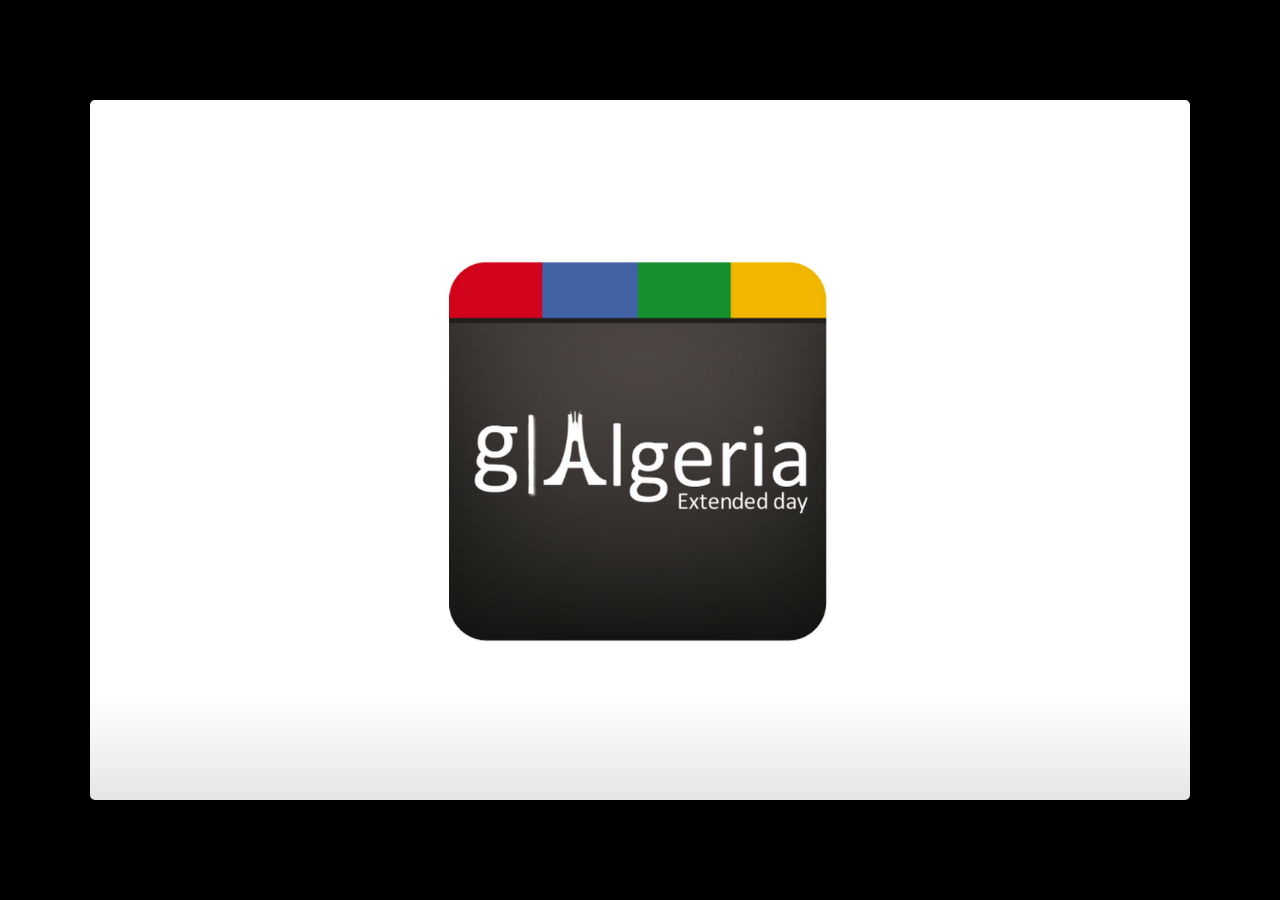
<file: index.html>
<!DOCTYPE html>
<html>
<head>
  <title>Google  Algeria Extended day</title>
  <meta charset="utf-8">
  <meta http-equiv="X-UA-Compatible" content="chrome=1">
  <!--<meta name="viewport" content="width=device-width, initial-scale=1.0, minimum-scale=1.0">-->
  <!--<meta name="viewport" content="width=device-width, initial-scale=1.0">-->
  <!--This one seems to work all the time, but really small on ipad-->
  <!--<meta name="viewport" content="initial-scale=0.4">-->
  <meta name="apple-mobile-web-app-capable" content="yes">
  <link rel="stylesheet" media="all" href="theme/css/default.css">
  <link rel="stylesheet" media="only screen and (max-device-width: 480px)" href="theme/css/phone.css">
  <base target="_blank"> <!-- This amazingness opens all links in a new tab. -->
  <script data-main="js/slides" src="js/require-1.0.8.min.js"></script>
</head>
<body style="opacity: 0">

<slides class="layout-widescreen">

  <slide class="logoslide nobackground">
    <article class="flexbox vcenter">
      <span><img src="images/google_algeria_extended_day.png"></span>
    </article>
  </slide>

  <slide class="title-slide segue nobackground">
    <aside class="gdbar"><img src="images/esi.png"></aside>
    <!-- The content of this hgroup is replaced programmatically through the slide_config.json. -->
    <hgroup class="auto-fadein">
      <h1 data-config-title><!-- populated from slide_config.json --></h1>
      <h2 data-config-subtitle><!-- populated from slide_config.json --></h2>
      <p data-config-presenter><!-- populated from slide_config.json --></p>
    </hgroup>
  </slide>

  <slide>
    <hgroup>
      <h2>Sommaire</h2>
    </hgroup>
    <article>
      <ul>
        <li>Le Cloud computing</li>
        </br>
        <li>Google cloud platform
          <ul>
            <li>Google Computing Engine</li>
            <li>Google App Engine</li>
          </ul>
        </li>
      </ul>
    </article>
  </slide>
    
	<slide>
	  <hgroup>
	    <h2>Le Cloud computing</h2>
      <h3>Définition</h3>
	  </hgroup>
    <article>
      <center>
        <img style="height: 300px;" src="images/what_is_cloud.png"/>
      </center>
	    <p style="font-size: 24px;">Définition retenue par le <a href="http://www.nist.gov/public_affairs/nandyou.cfm">NIST</a></p>
			<p style="font-size: 22px;">"Le Cloud Computing est un modèle informatique qui permet un accès facile et à la demande par le internet à un ensemble partagé de ressources informatiques configurables (serveurs, stockage, applications et services) qui peuvent être rapidement provisionnées et libérées par un minimum d'efforts de gestion ou d'interaction avec le fournisseur du service"</p>
    </article>
	</slide>

  <slide>
    <hgroup>
      <h2>Le Cloud computing</h2>
      <h3>Les cinq caractéristiques essentielles du Cloud Computing</h3>
    </hgroup>
    <article>
      <ul>
        <li>Accès aux services à la demande par l'utilisateur</li>
        <li>Accès via Internet</li>
        <li>Réservoir de ressources (non localisées)</li>
        <li>Redimensionnement rapide (élasticité)</li>
        <li>Facturation à l'usage</li>
      </ul>
      <ul class="build">
        <li style="color: red;">A ne pas confondre avec l'Outsourcing!</li>
      </ul>
    </article>
  </slide>

  <slide>
    <hgroup>
      <h2>Le Cloud computing</h2>
      <h3>Les 3 plus gros avantages du Cloud Computing</h3>
    </hgroup>
    <article>
      <table style="width: auto; border-spacing: 0px; border-bottom: 0px;">
        <tr style="background-color: transparent;">
          <td><img src="images/succeed.png" alt="Scale" title="Scale"/></td>
          <td style="font-size: 26px;"><span style="font-weight: bold;" class="gray4">Succès</span><br/>Concentrez vous sur votre coeur de métier</td>
        </tr>
        <tr style="background-color: transparent;">
          <td><img src="images/scale.png" alt="Scale" title="Scale"/></td>
          <td style="font-size: 26px;"><span style="font-weight: bold;" class="gray4">Scalabilité</span><br/>Utiliser une puissance de calcul scalable</td>
        </tr>
        <tr style="background-color: transparent;">
          <td><img src="images/save_money.png" alt="Scale" title="Scale"/></td>
          <td style="font-size: 26px;"><span style="font-weight: bold;" class="gray4">Economis</span><br/>Economiser de l'argent sur les coûts opérationnels</td>
        </tr>
      </table>
    </article>
  </slide>

  <slide>
    <hgroup>
      <h2>Le Cloud computing</h2>
      <h3>Les différentes couches du Cloud computing</h3>
    </hgroup>
    <article>
      <ul>
      <center>
        <img src="images/schema_carac_cloud.jpg" alt="Modèles de service (couches)" title="Modèles de service (couches)">
      </center>
      </ul>
      </br>
    </article>
  </slide>

  <slide>
    <hgroup>
      <h2>Le Cloud computing</h2>
      <h3>Les acteurs majeurs du Cloud Computing</h3>
    </hgroup>
    <article style="margin-top: 0px;">
      <img style="height: 500px;" src="images/cloud_examples.png"/>
    </article>
    </center>
  </slide>
  
  <slide>
    <hgroup>
      <h2>Google Cloud Platform</h2>
    </hgroup>
    <article style="margin-top: 0px;">
      <table style="width: auto; border-spacing: 0px; border-bottom: 0px;">
        <tr style="background-color: transparent;">
          <td><img style="height: 130px;" src="images/app_engine_logo.jpeg" alt="App Engine" title="App Engine"/></td>
          <td style="font-size: 26px;"><span style="font-weight: bold;" class="gray4">Google App Engine</span><br/>Créer des applications sur la plateforme Google et bénéficier de l'infrastructure eprouvée de Google.</td>
        </tr>
        <tr style="background-color: transparent;">
          <td><img style="height: 100px;" src="images/compute_engine_logo.png" alt="Scale" title="Scale"/></td>
          <td style="font-size: 26px;"><span style="font-weight: bold;" class="gray4">Google Compute Engine</span><br/>Exécuter vos gros calculs informatique sur des serveurs virtuels Linux hébergés sur l'infrastructure Google.</td>
        </tr>
        <tr style="background-color: transparent;">
          <td><img style="height: 90px;" src="images/cloud_storage_logo.png" alt="Scale" title="Scale"/></td>
          <td style="font-size: 26px;"><span style="font-weight: bold;" class="gray4">Google Cloud Storage</span><br/>Stocker, accéder et manager vos fichiers sur l'infrastructure de stockage de Google.</td>
        </tr>
        <tr style="background-color: transparent;">
          <td><img style="height: 90px;" src="images/bigquery_logo.png" alt="Scale" title="Scale"/></td>
          <td style="font-size: 26px;"><span style="font-weight: bold;" class="gray4">Google BigQuery</span><br/>Analyser vos gros volumes de données dans le Cloud en utilisant SQL et récupérer des informations Business en quelques secondes.</td>
        </tr>
      </table>
    </article>
  </slide>

  <slide>
    <hgroup>
      <h2>Google Compute Engine</h2>
    </hgroup>
    <article>
      <center>
        <img src="images/google_compute_engine_logo.jpeg" alt="Google Compute Engine" title="Google Compute Engine">
      </center>
    </article>
  </slide>

  <slide>
    <hgroup>
      <h2>Google Compute Engine</h2>
      <h3>Description</h3>
    </hgroup>
    <article>
      <p>Google Compute Engine est une Infrastructure-as-a-Service. Elle vous permet d'héberger des machines virtuelles Linux.</p>
      <p>Elle met à votre service les éléments suivants :</p>
      <ul>
        <li>Des ressources de calcul</li>
        <li>Du stockage</li>
        <li>Du réseau
          <ul>
            <li>Internet</li>
            <li>Privé</li>
          </ul>
        </li>
        <li>Des outils
          <ul>
            <li>Ligne de commande</li>
            <li>API REST</li>
          </ul>
        </li>
      </ul>
      <img style="position: absolute; bottom:65px; right:140px;" src="images/archi_compute_engine.png"/>
    </article>
  </slide>

  <slide>
    <hgroup>
      <h2>Google Compute Engine</h2>
      <h3>Utilisation</h3>
    </hgroup>
    <article>
      <p>Google Compute Engine est en "Limited Preview", vous devez faire une demande avec la description de votre projet pour pouvoir l'utiliser.</p>
      <p>Les usages qui sont actuellement retenus par Google sont :</p>
      <ul>
        <li><span style="font-weight: bold;" class="gray4">Batch processing :</span> Exécuter des tâches de traitement par lots, comme le transcodage et le rendu vidéo.</li>
        <li><span style="font-weight: bold;" class="gray4">Data processing :</span> Analyser une quantité colossale de données dans le Cloud en utilisant des frameworks comme Hadoop (MapReduce)</li>
        <li><span style="font-weight: bold;" class="gray4">High-Performance Computing :</span> Exécuter des applications demandant une grosse puissance de calcul.</li>
      </ul>
    </article>
  </slide>

  <slide>
    <hgroup>
      <h2>Google App Engine</h2>
    </hgroup>
    <article>
      <center>
        <img src="images/app_engine_logo.jpeg" alt="Google App Engine" title="Google App Engine">
      </center>
    </article>
  </slide>
  
  <slide>
    <hgroup>
      <h2>Google App Engine</h2>
      <h3>Un peu d'histoire</h3>
    </hgroup>
    <article>
      <p>Google App Engine est une offre PaaS proposée par Google depuis 2008.<br/>
        Elle permet d'héberger tout type d'application web, allant des applications 
        pour entreprise au jeux pour téléphone mobile sur la même infrastructure que 
        celle que Google utilise pour ses propres applications.</p>
      <p>Avec le support de 3 langages <span class="gray4">Python</span>, <span class="gray4">Java</span> and <span class="gray4">Go</span> vous n'avez pas besoin de changer vos habitudes de développement.<br/>
        Google App Engine offre également un ensemble de puissantes APIs, un High replication data storage, une console d'administration et un environnement automatiquement scalable.</p>
    </article>
  </slide>

  <slide>
    <hgroup>
      <h2>Google App Engine</h2>
      <h3>Les points clés</h3>
    </hgroup>
    <article>
      <ul>
        <li><span style="font-weight: bold;" class="gray4">Quick to start</span> Pas besoin de software ou hardware à acheter ou maintenir, vous pouvez développer et déployer une application à vos utilisateurs en quelques heures.</li>
        <li><span style="font-weight: bold;" class="gray4">Simple to use</span> Google App Engine contient tous les outils dont vous avez besoin pour développer, tester, mettre à jour et déployer vos applications.</li>
        <li><span style="font-weight: bold;" class="gray4">Rich set of APIs</span> Construisez rapidement des services avec des fonctionnalités riches grâce aux APIs Google App Engine.</li>
        <li><span style="font-weight: bold;" class="gray4">Immediate scalability</span> Il n'y a presque aucune limite à au niveau ou la rapidité que votre application peut scaler.</li>
        <li><span style="font-weight: bold;" class="gray4">Pay for what you use</span> Commencer avec les quotas gratuits et ensuite payer seulement les ressources que votre application utilise.</li>
        <li><span style="font-weight: bold;" class="gray4">Business ready</span> Version Premium pour les entreprises avec un SLA de 99,95% et un support.</li>
      </ul>
    </article>
  </slide>

  <slide>
    <hgroup>
      <h2>Google App Engine</h2>
      <h3>Un peu plus de détail (1/5)</h3>
    </hgroup>
    <article>
      <p style="font-weight: bold;" class="gray4">L'hébergement sans soucis</p>
      <p>Google App Engine utilise les mêmes infrastructures et technologies avancées qui hébergent les applications
        Google et qui délivrent une scalabilité automatique. Vous n'avez plus à vous inquièter de la configuration des serveurs, du load balancing, les experts de chez Google s'occupent de ça pour vous.</p>
      <p style="font-weight: bold;" class="gray4">Des développements simples dans des langages que vous connaissez</p>
      <p>Google App Engine offre le support de Python 2.5 et 2.7, de Java 5 et 6 et du jeune langage prometteur Go version 1. Les développeurs peuvent également profiter du support de la JVM pour utiliser les langages JRuby et Rhino.</p>
      <p>Google App Engine fournit également un kit de développement (SDK) qui donne aux développeurs tout ce dont ils ont besoin pour développer et tester leurs applications sur leur poste de travail en simulant les services App Engine.</p>
    </article>
  </slide>

  <slide>
    <hgroup>
      <h2>Google App Engine</h2>
      <h3>Un peu plus de détail (2/5)</h3>
    </hgroup>
    <article>
      <p style="font-weight: bold;" class="gray4">Services haute disponibilité NoSQL et SQL</p>
      <p>Le service NoSQL intégré High Replication Datastore (HRD) peut stocker des centaines de teraoctects de données avec au moins 3 sites de réplication indépendants, une scalabilité à faible coûts, des fonctionnalités de transaction, un système de requêtage puisant sans aucun setup ou configuration requis.</p>
      <p>Google App Engine peut également utilisé le service Google Cloud SQL, un service proposant des bases de données relationnelles SQL dans le cloud.</p>
    </article>
  </slide>

  <slide>
    <hgroup>
      <h2>Google App Engine</h2>
      <h3>Un peu plus de détail (3/5)</h3>
    </hgroup>
    <article>
      <p style="font-weight: bold;" class="gray4">Une liste riche d'APIs et services</p>
      <ul>
        <li><span style="font-weight: bold;" class="gray4">Service de Logging</span>, avec possibilité de récupérer les logs par API</li>
        <li><span style="font-weight: bold;" class="gray4">App Engine Map Reduce</span> pour traiter et transformer des gros volume de données</li>
        <li><span style="font-weight: bold;" class="gray4">Search API</span>, créer facilement des indexes et des requêtes de recherche sur les données de vos applications</li>
        <li><span style="font-weight: bold;" class="gray4">Support du SSL</span> sur vos propre domaines avec les standards SNI et VIP.</li>
        <li><span style="font-weight: bold;" class="gray4">PageSpeed service</span> pour optimizer les performances de vos pages webs</li>
        <li><span style="font-weight: bold;" class="gray4">Google Cloud Endpoints</span>, exposer facilement les services et données de vos applications</li>
        <li><span style="font-weight: bold;" class="gray4">Blobstore API</span>, stocker des objets volumineux</li>
        <li><span style="font-weight: bold;" class="gray4">Files API</span>, pour gérer des fichiers, intégré à Google CLoud Storage</li>
      </ul>
    </article>
  </slide>

  <slide>
    <hgroup>
      <h2>Google App Engine</h2>
      <h3>Un peu plus de détail (4/5)</h3>
    </hgroup>
    <article>
      <ul>
        <li><span style="font-weight: bold;" class="gray4">XMPP API</span>, envoyer et recever des messages instantanés</li>
        <li><span style="font-weight: bold;" class="gray4">Channel API</span>, créer des channels de communication avec le navigateur internet pour envoyer instantanément des informations à l'utilisateur (websocket)</li>
        <li><span style="font-weight: bold;" class="gray4">Memcache API</span>, service de cache mémoire performant</li>
        <li><span style="font-weight: bold;" class="gray4">User API</span>, authentifier les utilisateurs via OpenID ou compte Google</li>
        <li><span style="font-weight: bold;" class="gray4">Task queues</span> et <span style="font-weight: bold;" class="gray4">cron services</span>, planifier des taches pour qu'elles soient exécutées en background.</li>
        <li><span style="font-weight: bold;" class="gray4">URL Fetch API</span>, appeler facilement des webservices ext</li>
      </ul>
    </article>
  </slide>

  <slide>
    <hgroup>
      <h2>Google App Engine</h2>
      <h3>Un peu plus de détail (5/5)</h3>
    </hgroup>
    <article>
      <p style="font-weight: bold;" class="gray4">Prix flexible</p>
      <p>Chaque application App Engine possède des quotas d'utilisation gratuits, qui peuvent être utilisés lors des phases de développment ou pour des applications avec une faible utilisation. En même temps que l'usage de votre application augmente vous ne payez que ce que vous utilisez, évitant les effets d'over-provisioning.</p>
      <p style="font-weight: bold;" class="gray4">Choix de la localisation</p>
      <p>Les comptes Google App Engine Premier peuvent choisir l'emplacement de leurs applications entre les USA et l'Europe.</p>
      <p style="font-weight: bold;" class="gray4">Service Level Agreement (SLA)</p>
      <p>Google App Engine offre un SLA de 99,95% de disponibilité pour les applications qui ont activé le billing.</p>
    </article>
  </slide>

  <slide>
    <hgroup>
      <h2>Google App Engine</h2>
      <h3>Exemple de projets : Immosite</h3>
    </hgroup>
    <article>
      <p>Immosite est une application de gestion de parc immobilier.</p>
      <p>Elle a été developpé en Python et utilise les services App Engine suivants :</p>
      <ul style="width: 400px;">
        <li><span style="font-weight: bold;" class="gray4">Tasks queues </span> pour synchroniser son référentiel de données.</li>
        <li><span style="font-weight: bold;" class="gray4">URL Fetch</span> pour appeler les API REST de l'application maitre du référentiel.</li>
        <li><span style="font-weight: bold;" class="gray4">User service</span> pour authentifier les utilisateurs avec leur compte Google.</li>
      </ul>
      <img style="height: 300px; position: absolute; bottom:100px; right:140px;" src="images/immosite.png"/>
    </article>
  </slide>

  <slide>
    <hgroup>
      <h2>Google App Engine</h2>
      <h3>Exemple de projets : Extended Control Panel</h3>
    </hgroup>
    <article>
      <p>Extended Control Panel est une application d'administration avancée de Google Apps.</p>
      <p>Elle a été developpé en Java/GWT et utilise les services App Engine suivants :</p>
      <ul style="width: 400px; font-size: 20px;">
        <li><span style="font-weight: bold;" class="gray4">Tasks queues </span> pour synchroniser son référentiel de données.</li>
        <li><span style="font-weight: bold;" class="gray4">URL Fetch</span> pour appeler les API REST de Google Apps.</li>
        <li><span style="font-weight: bold;" class="gray4">Mail</span> pour envoyer automatique des emails aux administateurs après l'execution de certaines taches.</li>
        <li><span style="font-weight: bold;" class="gray4">Blobstore</span> pour stocker des fichiers d'export CSV.</li>
        <li><span style="font-weight: bold;" class="gray4">User service</span> pour authentifier les utilisateurs avec leur compte Google.</li>
      </ul>
      <img style="height: 300px; position: absolute; bottom:100px; right:140px;" src="images/extended_cpanel.png"/>
    </article>
  </slide>

  <slide>
    <hgroup>
      <h2>Google App Engine</h2>
      <h3>Exemple de projets : Google Apps Profile Gmail Gadget</h3>
    </hgroup>
    <article>
      <p>Google Apps Profile Gmail Gadget est un gadget gmail qui affiche le profil Google Apps de l'expéditeur du mail en bas de celui-ci.</p>
      <p>Elle a été developpé en Python et utilise les services App Engine suivants :</p>
      <ul style="width: 400px;">
        <li><span style="font-weight: bold;" class="gray4">Tasks queues </span> pour synchroniser les licences du Google Apps Marketplace.</li>
        <li><span style="font-weight: bold;" class="gray4">URL Fetch</span> pour appeler les API REST de Google Apps Profile API.</li>
        <li><span style="font-weight: bold;" class="gray4">Memcache</span> pour mettre en cache les données des profiles.</li>
      </ul>
      <img style="width: 480px; position: absolute; bottom:200px; right:140px;" src="images/profile_gmail_gadget.png"/>
    </article>
  </slide>

  <slide>
    <hgroup>
      <h2>Questions ?</h2>
    </hgroup>
  </slide>

  <slide class="thank-you-slide segue nobackground">
    <article class="flexbox vleft auto-fadein">
      <h2>&lt;Merci!&gt;</h2>
      <p>Et merci à Abdellah Boussaidi et Nesrine Louni (anciens élèves de l'ESI) pour m'avoir aider à faire cette présentation.</p>
      <br/>
      <br/>
      <br/>
      <p>
        Pour me suivre :<br/>
        @alexandrevivien<br/>
        https://plus.google.com/101227802782017377502
      </p>
    </article>
  </slide>

  <slide class="backdrop"></slide>

</slides>

<!--script>
var _gaq = _gaq || [];
_gaq.push(['_setAccount', 'UA-XXXXXXXX-1']);
_gaq.push(['_trackPageview']);

(function() {
  var ga = document.createElement('script'); ga.type = 'text/javascript'; ga.async = true;
  ga.src = ('https:' == document.location.protocol ? 'https://ssl' : 'http://www') + '.google-analytics.com/ga.js';
  var s = document.getElementsByTagName('script')[0]; s.parentNode.insertBefore(ga, s);
})();
</script-->

<!--[if IE]>
  <script src="http://ajax.googleapis.com/ajax/libs/chrome-frame/1/CFInstall.min.js"></script>
  <script>CFInstall.check({mode: 'overlay'});</script>
<![endif]-->
</body>
</html>
</file>
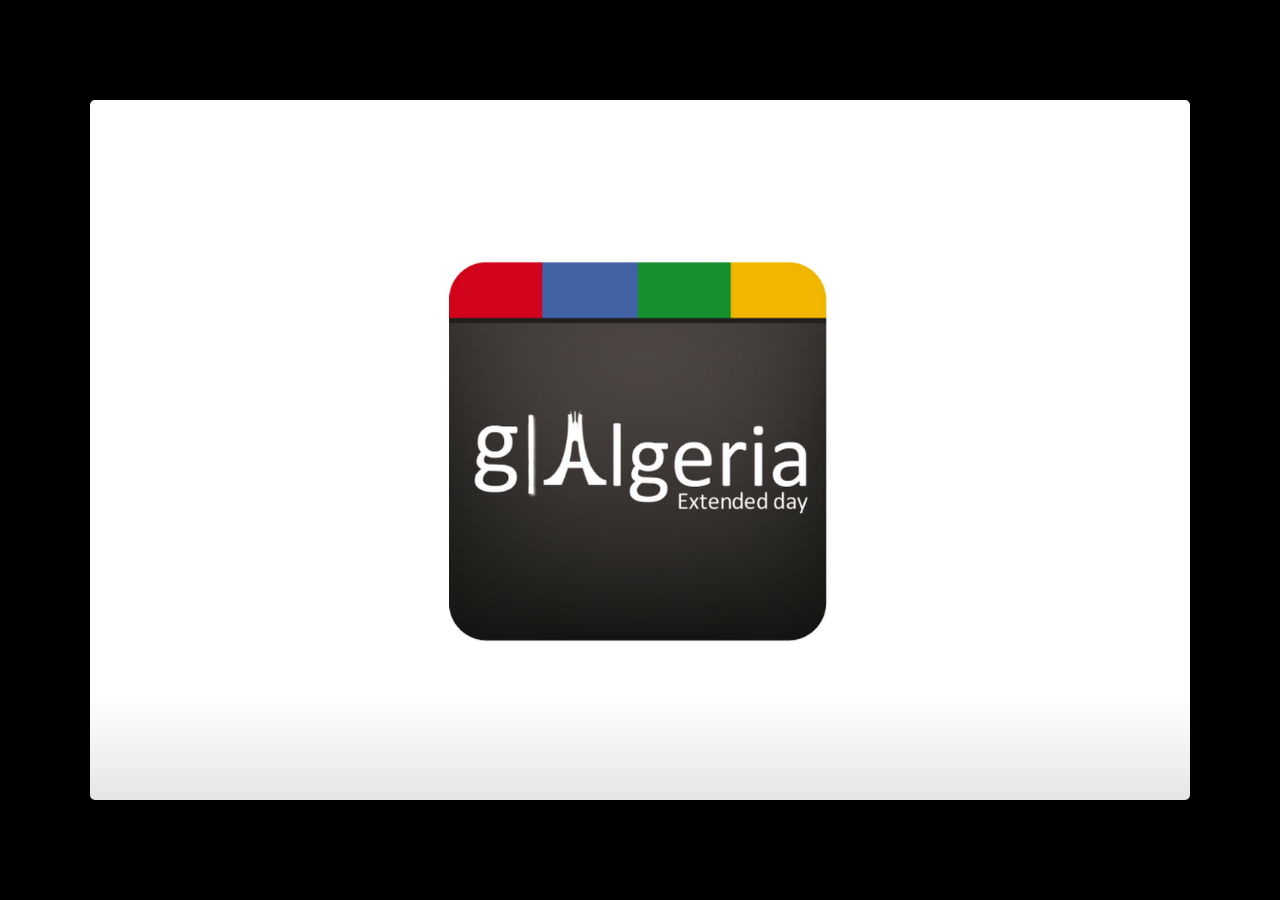
<file: template.html>
<!DOCTYPE html>
<html>
<head>
  <title>Google  Algeria Extended day</title>
  <meta charset="utf-8">
  <meta http-equiv="X-UA-Compatible" content="chrome=1">
  <!--<meta name="viewport" content="width=device-width, initial-scale=1.0, minimum-scale=1.0">-->
  <!--<meta name="viewport" content="width=device-width, initial-scale=1.0">-->
  <!--This one seems to work all the time, but really small on ipad-->
  <!--<meta name="viewport" content="initial-scale=0.4">-->
  <meta name="apple-mobile-web-app-capable" content="yes">
  <link rel="stylesheet" media="all" href="theme/css/default.css">
  <link rel="stylesheet" media="only screen and (max-device-width: 480px)" href="theme/css/phone.css">
  <base target="_blank"> <!-- This amazingness opens all links in a new tab. -->
  <script data-main="js/slides" src="js/require-1.0.8.min.js"></script>
</head>
<body style="opacity: 0">

<slides class="layout-widescreen">

  <slide class="logoslide nobackground">
    <article class="flexbox vcenter">
      <span><img src="images/google_algeria_extended_day.png"></span>
    </article>
  </slide>

  <slide class="title-slide segue nobackground">
    <aside class="gdbar"><img src="images/esi.png"></aside>
    <!-- The content of this hgroup is replaced programmatically through the slide_config.json. -->
    <hgroup class="auto-fadein">
      <h1 data-config-title><!-- populated from slide_config.json --></h1>
      <h2 data-config-subtitle><!-- populated from slide_config.json --></h2>
      <p data-config-presenter><!-- populated from slide_config.json --></p>
    </hgroup>
  </slide>

  <slide>
    <hgroup>
      <h2>Sommaire</h2>
    </hgroup>
    <article>
      <ul>
        <li>Le Cloud computing</li>
        </br>
        <li>Google cloud platform
          <ul>
            <li>Google Computing Engine</li>
            <li>Google App Engine</li>
          </ul>
        </li>
      </ul>
    </article>
  </slide>
    
	<slide>
	  <hgroup>
	    <h2>Le Cloud computing</h2>
      <h3>Définition</h3>
	  </hgroup>
    <article>
      <center>
        <img style="height: 300px;" src="images/what_is_cloud.png"/>
      </center>
	    <p style="font-size: 24px;">Définition retenue par le <a href="http://www.nist.gov/public_affairs/nandyou.cfm">NIST</a></p>
			<p style="font-size: 22px;">"Le Cloud Computing est un modèle informatique qui permet un accès facile et à la demande par le internet à un ensemble partagé de ressources informatiques configurables (serveurs, stockage, applications et services) qui peuvent être rapidement provisionnées et libérées par un minimum d'efforts de gestion ou d'interaction avec le fournisseur du service"</p>
    </article>
	</slide>

  <slide>
    <hgroup>
      <h2>Le Cloud computing</h2>
      <h3>Les cinq caractéristiques essentielles du Cloud Computing</h3>
    </hgroup>
    <article>
      <ul>
        <li>Accès aux services à la demande par l'utilisateur</li>
        <li>Accès via Internet</li>
        <li>Réservoir de ressources (non localisées)</li>
        <li>Redimensionnement rapide (élasticité)</li>
        <li>Facturation à l'usage</li>
      </ul>
      <ul class="build">
        <li style="color: red;">A ne pas confondre avec l'Outsourcing!</li>
      </ul>
    </article>
  </slide>

  <slide>
    <hgroup>
      <h2>Le Cloud computing</h2>
      <h3>Les 3 plus gros avantages du Cloud Computing</h3>
    </hgroup>
    <article>
      <table style="width: auto; border-spacing: 0px; border-bottom: 0px;">
        <tr style="background-color: transparent;">
          <td><img src="images/succeed.png" alt="Scale" title="Scale"/></td>
          <td style="font-size: 26px;"><span style="font-weight: bold;" class="gray4">Succès</span><br/>Concentrez vous sur votre coeur de métier</td>
        </tr>
        <tr style="background-color: transparent;">
          <td><img src="images/scale.png" alt="Scale" title="Scale"/></td>
          <td style="font-size: 26px;"><span style="font-weight: bold;" class="gray4">Scalabilité</span><br/>Utiliser une puissance de calcul scalable</td>
        </tr>
        <tr style="background-color: transparent;">
          <td><img src="images/save_money.png" alt="Scale" title="Scale"/></td>
          <td style="font-size: 26px;"><span style="font-weight: bold;" class="gray4">Economisé</span><br/>Economiser de l'argent sur les coûts opérationnels</td>
        </tr>
      </table>
    </article>
  </slide>

  <slide>
    <hgroup>
      <h2>Le Cloud computing</h2>
      <h3>Les différentes couches du Cloud computing</h3>
    </hgroup>
    <article>
      <ul>
      <center>
        <img src="images/schema_carac_cloud.jpg" alt="Modèles de service (couches)" title="Modèles de service (couches)">
      </center>
      </ul>
      </br>
    </article>
  </slide>

  <slide>
    <hgroup>
      <h2>Le Cloud computing</h2>
      <h3>Les acteurs majeurs du Cloud Computing</h3>
    </hgroup>
    <article style="margin-top: 0px;">
      <img style="height: 500px;" src="images/cloud_examples.png"/>
    </article>
    </center>
  </slide>
  
  <slide>
    <hgroup>
      <h2>Google Cloud Platform</h2>
    </hgroup>
    <article style="margin-top: 0px;">
      <table style="width: auto; border-spacing: 0px; border-bottom: 0px;">
        <tr style="background-color: transparent;">
          <td><img style="height: 130px;" src="images/app_engine_logo.jpeg" alt="App Engine" title="App Engine"/></td>
          <td style="font-size: 26px;"><span style="font-weight: bold;" class="gray4">Google App Engine</span><br/>Créer des applications sur la plateforme Google et bénéficier de l'infrastructure eprouvée de Google.</td>
        </tr>
        <tr style="background-color: transparent;">
          <td><img style="height: 100px;" src="images/compute_engine_logo.png" alt="Scale" title="Scale"/></td>
          <td style="font-size: 26px;"><span style="font-weight: bold;" class="gray4">Google Compute Engine</span><br/>Exécuter vos gros calculs informatique sur des serveurs virtuels Linux hébergés sur l'infrastructure Google.</td>
        </tr>
        <tr style="background-color: transparent;">
          <td><img style="height: 90px;" src="images/cloud_storage_logo.png" alt="Scale" title="Scale"/></td>
          <td style="font-size: 26px;"><span style="font-weight: bold;" class="gray4">Google Cloud Storage</span><br/>Stocker, accéder et manager vos fichiers sur l'infrastructure de stockage de Google.</td>
        </tr>
        <tr style="background-color: transparent;">
          <td><img style="height: 90px;" src="images/bigquery_logo.png" alt="Scale" title="Scale"/></td>
          <td style="font-size: 26px;"><span style="font-weight: bold;" class="gray4">Google BigQuery</span><br/>Analyser vos gros volumes de données dans le Cloud en utilisant SQL et récupérer des informations Business en quelques secondes.</td>
        </tr>
      </table>
    </article>
  </slide>

  <slide>
    <hgroup>
      <h2>Google Compute Engine</h2>
    </hgroup>
    <article>
      <center>
        <img src="images/google_compute_engine_logo.jpeg" alt="Google Compute Engine" title="Google Compute Engine">
      </center>
    </article>
  </slide>

  <slide>
    <hgroup>
      <h2>Google Compute Engine</h2>
      <h3>Description</h3>
    </hgroup>
    <article>
      <p>Google Compute Engine est une Infrastructure-as-a-Service. Elle vous permet d'héberger des machines virtuelles Linux.</p>
      <p>Elle met à votre service les éléments suivants :</p>
      <ul>
        <li>Des ressources de calcul</li>
        <li>Du stockage</li>
        <li>Du réseau
          <ul>
            <li>Internet</li>
            <li>Privé</li>
          </ul>
        </li>
        <li>Des outils
          <ul>
            <li>Ligne de commande</li>
            <li>API REST</li>
          </ul>
        </li>
      </ul>
      <img style="position: absolute; bottom:65px; right:140px;" src="images/archi_compute_engine.png"/>
    </article>
  </slide>

  <slide>
    <hgroup>
      <h2>Google Compute Engine</h2>
      <h3>Utilisation</h3>
    </hgroup>
    <article>
      <p>Google Compute Engine est en "Limited Preview", vous devez faire une demande avec la description de votre projet pour pouvoir l'utiliser.</p>
      <p>Les usages qui sont actuellement retenus par Google sont :</p>
      <ul>
        <li><span style="font-weight: bold;" class="gray4">Batch processing :</span> Exécuter des tâches de traitement par lots, comme le transcodage et le rendu vidéo.</li>
        <li><span style="font-weight: bold;" class="gray4">Data processing :</span> Analyser une quantité colossale de données dans le Cloud en utilisant des frameworks comme Hadoop (MapReduce)</li>
        <li><span style="font-weight: bold;" class="gray4">High-Performance Computing :</span> Exécuter des applications demandant une grosse puissance de calcul.</li>
      </ul>
    </article>
  </slide>

  <slide>
    <hgroup>
      <h2>Google App Engine</h2>
    </hgroup>
    <article>
      <center>
        <img src="images/app_engine_logo.jpeg" alt="Google App Engine" title="Google App Engine">
      </center>
    </article>
  </slide>
  
  <slide>
    <hgroup>
      <h2>Google App Engine</h2>
      <h3>Un peu d'histoire</h3>
    </hgroup>
    <article>
      <p>Google App Engine est une offre PaaS proposée par Google depuis 2008.<br/>
        Elle permet d'héberger tout type d'application web, allant des applications 
        pour entreprise au jeux pour téléphone mobile sur la même infrastructure que 
        celle que Google utilise pour ses propres applications.</p>
      <p>Avec le support de 3 langages <span class="gray4">Python</span>, <span class="gray4">Java</span> and <span class="gray4">Go</span> vous n'avez pas besoin de changer vos habitudes de développement.<br/>
        Google App Engine offre également un ensemble de puissantes APIs, un High replication data storage, une console d'administration et un environnement automatiquement scalable.</p>
    </article>
  </slide>

  <slide>
    <hgroup>
      <h2>Google App Engine</h2>
      <h3>Les points clés</h3>
    </hgroup>
    <article>
      <ul>
        <li><span style="font-weight: bold;" class="gray4">Quick to start</span> Pas besoin de software ou hardware à acheter ou maintenir, vous pouvez développer et déployer une application à vos utilisateurs en quelques heures.</li>
        <li><span style="font-weight: bold;" class="gray4">Simple to use</span> Google App Engine contient tous les outils dont vous avez besoin pour développer, tester, mettre à jour et déployer vos applications.</li>
        <li><span style="font-weight: bold;" class="gray4">Rich set of APIs</span> Construisez rapidement des services avec des fonctionnalités riches grâce aux APIs Google App Engine.</li>
        <li><span style="font-weight: bold;" class="gray4">Immediate scalability</span> Il n'y a presque aucune limite à au niveau ou la rapidité que votre application peut scaler.</li>
        <li><span style="font-weight: bold;" class="gray4">Pay for what you use</span> Commencer avec les quotas gratuits et ensuite payer seulement les ressources que votre application utilise.</li>
        <li><span style="font-weight: bold;" class="gray4">Business ready</span> Version Premium pour les entreprises avec un SLA de 99,95% et un support.</li>
      </ul>
    </article>
  </slide>

  <slide>
    <hgroup>
      <h2>Google App Engine</h2>
      <h3>Un peu plus de détail (1/5)</h3>
    </hgroup>
    <article>
      <p style="font-weight: bold;" class="gray4">L'hébergement sans soucis</p>
      <p>Google App Engine utilise les mêmes infrastructures et technologies avancées qui hébergent les applications
        Google et qui délivrent une scalabilité automatique. Vous n'avez plus à vous inquièter de la configuration des serveurs, du load balancing, les experts de chez Google s'occupent de ça pour vous.</p>
      <p style="font-weight: bold;" class="gray4">Des développements simples dans des langages que vous connaissez</p>
      <p>Google App Engine offre le support de Python 2.5 et 2.7, de Java 5 et 6 et du jeune langage prometteur Go version 1. Les développeurs peuvent également profiter du support de la JVM pour utiliser les langages JRuby et Rhino.</p>
      <p>Google App Engine fournit également un kit de développement (SDK) qui donne aux développeurs tout ce dont ils ont besoin pour développer et tester leurs applications sur leur poste de travail en simulant les services App Engine.</p>
    </article>
  </slide>

  <slide>
    <hgroup>
      <h2>Google App Engine</h2>
      <h3>Un peu plus de détail (2/5)</h3>
    </hgroup>
    <article>
      <p style="font-weight: bold;" class="gray4">Services haute disponibilité NoSQL et SQL</p>
      <p>Le service NoSQL intégré High Replication Datastore (HRD) peut stocker des centaines de teraoctects de données avec au moins 3 sites de réplication indépendants, une scalabilité à faible coûts, des fonctionnalités de transaction, un système de requêtage puisant sans aucun setup ou configuration requis.</p>
      <p>Google App Engine peut également utilisé le service Google Cloud SQL, un service proposant des bases de données relationnelles SQL dans le cloud.</p>
    </article>
  </slide>

  <slide>
    <hgroup>
      <h2>Google App Engine</h2>
      <h3>Un peu plus de détail (3/5)</h3>
    </hgroup>
    <article>
      <p style="font-weight: bold;" class="gray4">Une liste riche d'APIs et services</p>
      <ul>
        <li>Service de Logging, avec possibilité de récupérer les logs par API</li>
        <li>App Engine Map Reduce pour traiter et transformer des gros volume de données</li>
        <li>Search API, créer facilement des indexes et des requêtes de recherche sur les données de vos applications</li>
        <li>Support du SSL sur vos propre domaines avec les standards SNI et VIP.</li>
        <li>PageSpeed service pour optimizer les performances de vos pages webs</li>
        <li>Google Cloud Endpoints, exposer facilement les services et données de vos applications</li>
        <li>Blobstore API, stocker des objets volumineux</li>
        <li>Files API, pour gérer des fichiers, intégré à Google CLoud Storage</li>
      </ul>
    </article>
  </slide>

  <slide>
    <hgroup>
      <h2>Google App Engine</h2>
      <h3>Un peu plus de détail (4/5)</h3>
    </hgroup>
    <article>
      <ul>
        <li>XMPP API, envoyer et recever des messages instantanés</li>
        <li>Channel API, créer des channels de communication avec le navigateur internet pour envoyer instantanément des informations à l'utilisateur (websocket)</li>
        <li>Memcache API, service de cache mémoire performant</li>
        <li>User API, authentifier les utilisateurs via OpenID ou compte Google</li>
        <li>Task queues et cron services, planifier des taches pour qu'elles soient exécutées en background.</li>
        <li>URL Fetch API, appeler facilement des webservices ext</li>
      </ul>
    </article>
  </slide>

  <slide>
    <hgroup>
      <h2>Google App Engine</h2>
      <h3>Un peu plus de détail (5/5)</h3>
    </hgroup>
    <article>
      <p style="font-weight: bold;" class="gray4">Prix flexible</p>
      <p>Chaque application App Engine possède des quotas d'utilisation gratuits, qui peuvent être utilisés lors des phases de développment ou pour des applications avec une faible utilisation. En même temps que l'usage de votre application augmente vous ne payez que ce que vous utilisez, évitant les effets d'over-provisioning.</p>
      <p style="font-weight: bold;" class="gray4">Choix de la localisation</p>
      <p>Les comptes Google App Engine Premier peuvent choisir l'emplacement de leurs applications entre les USA et l'Europe.</p>
      <p style="font-weight: bold;" class="gray4">Service Level Agreement (SLA)</p>
      <p>Google App Engine offre un SLA de 99,95% de disponibilité pour les applications qui ont activé le billing.</p>
    </article>
  </slide>

  <slide>
    <hgroup>
      <h2>Google App Engine</h2>
      <h3>Exemple de projets : Immosite</h3>
    </hgroup>
    <article>
      <p>Immosite est une application de gestion de parc immobilier.</p>
      <p>Elle a été developpé en Python et utilise les services App Engine suivants :</p>
      <ul style="width: 400px;">
        <li><span style="font-weight: bold;" class="gray4">Tasks queues </span> pour synchroniser son référentiel de données.</li>
        <li><span style="font-weight: bold;" class="gray4">URL Fetch</span> pour appeler les API REST de l'application maitre du référentiel.</li>
        <li><span style="font-weight: bold;" class="gray4">User service</span> pour authentifier les utilisateurs avec leur compte Google.</li>
      </ul>
      <img style="height: 300px; position: absolute; bottom:100px; right:140px;" src="images/immosite.png"/>
    </article>
  </slide>

  <slide>
    <hgroup>
      <h2>Google App Engine</h2>
      <h3>Exemple de projets : Extended Control Panel</h3>
    </hgroup>
    <article>
      <p>Extended Control Panel est une application d'administration avancée de Google Apps.</p>
      <p>Elle a été developpé en Java/GWT et utilise les services App Engine suivants :</p>
      <ul style="width: 400px; font-size: 20px;">
        <li><span style="font-weight: bold;" class="gray4">Tasks queues </span> pour synchroniser son référentiel de données.</li>
        <li><span style="font-weight: bold;" class="gray4">URL Fetch</span> pour appeler les API REST de Google Apps.</li>
        <li><span style="font-weight: bold;" class="gray4">Mail</span> pour envoyer automatique des emails aux administateurs après l'execution de certaines taches.</li>
        <li><span style="font-weight: bold;" class="gray4">Blobstore</span> pour stocker des fichiers d'export CSV.</li>
        <li><span style="font-weight: bold;" class="gray4">User service</span> pour authentifier les utilisateurs avec leur compte Google.</li>
      </ul>
      <img style="height: 300px; position: absolute; bottom:100px; right:140px;" src="images/extended_cpanel.png"/>
    </article>
  </slide>

  <slide>
    <hgroup>
      <h2>Google App Engine</h2>
      <h3>Exemple de projets : Google Apps Profile Gmail Gadget</h3>
    </hgroup>
    <article>
      <p>Google Apps Profile Gmail Gadget est un gadget gmail qui affiche le profil Google Apps de l'expéditeur du mail en bas de celui-ci.</p>
      <p>Elle a été developpé en Python et utilise les services App Engine suivants :</p>
      <ul style="width: 400px;">
        <li><span style="font-weight: bold;" class="gray4">Tasks queues </span> pour synchroniser les licences du Google Apps Marketplace.</li>
        <li><span style="font-weight: bold;" class="gray4">URL Fetch</span> pour appeler les API REST de Google Apps Profile API.</li>
        <li><span style="font-weight: bold;" class="gray4">Memcache</span> pour mettre en cache les données des profiles.</li>
      </ul>
      <img style="width: 480px; position: absolute; bottom:200px; right:140px;" src="images/profile_gmail_gadget.png"/>
    </article>
  </slide>

  <slide>
    <hgroup>
      <h2>Questions ?</h2>
    </hgroup>
  </slide>

  <slide class="thank-you-slide segue nobackground">
    <article class="flexbox vleft auto-fadein">
      <h2>&lt;Merci!&gt;</h2>
      <p>Et merci à Abdellah Boussaidi et Nesrine Louni (anciens élèves de l'ESI) pour m'avoir aider à faire cette présentation.</p>
      <br/>
      <br/>
      <br/>
      <p>
        Pour me suivre :<br/>
        @alexandrevivien<br/>
        https://plus.google.com/101227802782017377502
      </p>
    </article>
  </slide>

  <slide class="backdrop"></slide>

</slides>

<!--script>
var _gaq = _gaq || [];
_gaq.push(['_setAccount', 'UA-XXXXXXXX-1']);
_gaq.push(['_trackPageview']);

(function() {
  var ga = document.createElement('script'); ga.type = 'text/javascript'; ga.async = true;
  ga.src = ('https:' == document.location.protocol ? 'https://ssl' : 'http://www') + '.google-analytics.com/ga.js';
  var s = document.getElementsByTagName('script')[0]; s.parentNode.insertBefore(ga, s);
})();
</script-->

<!--[if IE]>
  <script src="http://ajax.googleapis.com/ajax/libs/chrome-frame/1/CFInstall.min.js"></script>
  <script>CFInstall.check({mode: 'overlay'});</script>
<![endif]-->
</body>
</html>
</file>
<file: theme/css/phone.css>
/*Smartphones (portrait and landscape) ----------- */
/*@media only screen
and (min-width : 320px)
and (max-width : 480px) {

}*/
/* Smartphones (portrait) ----------- */
/* Styles */
/* line 17, ../scss/phone.scss */
slides > slide {
  /*  width: $slide-width !important;
    height: $slide-height !important;
    margin-left: -$slide-width / 2 !important;
    margin-top: -$slide-height / 2 !important;
  */
  -webkit-transition: none !important;
  -webkit-transition: none !important;
  -moz-transition: none !important;
  -ms-transition: none !important;
  -o-transition: none !important;
  transition: none !important;
}

/* iPhone 4 ----------- */
@media only screen and (-webkit-min-device-pixel-ratio : 1.5), only screen and (min-device-pixel-ratio : 1.5) {
  /* Styles */
}
</file>
<file: theme/css/default.css>
/* line 17, ../../../../../../Library/Ruby/Gems/1.8/gems/compass-0.12.1/frameworks/compass/stylesheets/compass/reset/_utilities.scss */
html, body, div, span, applet, object, iframe,
h1, h2, h3, h4, h5, h6, p, blockquote, pre,
a, abbr, acronym, address, big, cite, code,
del, dfn, em, img, ins, kbd, q, s, samp,
small, strike, strong, sub, sup, tt, var,
b, u, i, center,
dl, dt, dd, ol, ul, li,
fieldset, form, label, legend,
table, caption, tbody, tfoot, thead, tr, th, td,
article, aside, canvas, details, embed,
figure, figcaption, footer, header, hgroup,
menu, nav, output, ruby, section, summary,
time, mark, audio, video {
  margin: 0;
  padding: 0;
  border: 0;
  font-size: 100%;
  font: inherit;
  vertical-align: baseline;
}

/* line 20, ../../../../../../Library/Ruby/Gems/1.8/gems/compass-0.12.1/frameworks/compass/stylesheets/compass/reset/_utilities.scss */
body {
  line-height: 1;
}

/* line 22, ../../../../../../Library/Ruby/Gems/1.8/gems/compass-0.12.1/frameworks/compass/stylesheets/compass/reset/_utilities.scss */
ol, ul {
  list-style: none;
}

/* line 24, ../../../../../../Library/Ruby/Gems/1.8/gems/compass-0.12.1/frameworks/compass/stylesheets/compass/reset/_utilities.scss */
table {
  border-collapse: collapse;
  border-spacing: 0;
}

/* line 26, ../../../../../../Library/Ruby/Gems/1.8/gems/compass-0.12.1/frameworks/compass/stylesheets/compass/reset/_utilities.scss */
caption, th, td {
  text-align: left;
  font-weight: normal;
  vertical-align: middle;
}

/* line 28, ../../../../../../Library/Ruby/Gems/1.8/gems/compass-0.12.1/frameworks/compass/stylesheets/compass/reset/_utilities.scss */
q, blockquote {
  quotes: none;
}
/* line 101, ../../../../../../Library/Ruby/Gems/1.8/gems/compass-0.12.1/frameworks/compass/stylesheets/compass/reset/_utilities.scss */
q:before, q:after, blockquote:before, blockquote:after {
  content: "";
  content: none;
}

/* line 30, ../../../../../../Library/Ruby/Gems/1.8/gems/compass-0.12.1/frameworks/compass/stylesheets/compass/reset/_utilities.scss */
a img {
  border: none;
}

/* line 114, ../../../../../../Library/Ruby/Gems/1.8/gems/compass-0.12.1/frameworks/compass/stylesheets/compass/reset/_utilities.scss */
article, aside, details, figcaption, figure, footer, header, hgroup, menu, nav, section, summary {
  display: block;
}

/**
 * Base SlideDeck Styles
 */
/* line 48, ../scss/_base.scss */
html {
  height: 100%;
  overflow: hidden;
}

/* line 53, ../scss/_base.scss */
body {
  margin: 0;
  padding: 0;
  opacity: 0;
  height: 100%;
  min-height: 740px;
  width: 100%;
  overflow: hidden;
  color: #fff;
  -webkit-font-smoothing: antialiased;
  -moz-font-smoothing: antialiased;
  -ms-font-smoothing: antialiased;
  -o-font-smoothing: antialiased;
  -webkit-transition: opacity 800ms ease-in 100ms;
  -moz-transition: opacity 800ms ease-in 100ms;
  -ms-transition: opacity 800ms ease-in 100ms;
  -o-transition: opacity 800ms ease-in 100ms;
  transition: opacity 800ms ease-in 100ms;
}
/* line 69, ../scss/_base.scss */
body.loaded {
  opacity: 1 !important;
}

/* line 74, ../scss/_base.scss */
input, button {
  vertical-align: middle;
}

/* line 78, ../scss/_base.scss */
slides > slide[hidden] {
  display: none !important;
}

/* line 82, ../scss/_base.scss */
slides {
  width: 100%;
  height: 100%;
  position: absolute;
  left: 0;
  top: 0;
  -webkit-transform: translate3d(0, 0, 0);
  -moz-transform: translate3d(0, 0, 0);
  -ms-transform: translate3d(0, 0, 0);
  -o-transform: translate3d(0, 0, 0);
  transform: translate3d(0, 0, 0);
  -webkit-perspective: 1000;
  perspective: 1000;
  -webkit-transform-style: preserve-3d;
  transform-style: preserve-3d;
  -webkit-transition: opacity 800ms ease-in 100ms;
  -moz-transition: opacity 800ms ease-in 100ms;
  -ms-transition: opacity 800ms ease-in 100ms;
  -o-transition: opacity 800ms ease-in 100ms;
  transition: opacity 800ms ease-in 100ms;
}

/* line 94, ../scss/_base.scss */
slides > slide {
  display: block;
  position: absolute;
  overflow: hidden;
  left: 50%;
  top: 50%;
  -webkit-box-sizing: border-box;
  -moz-box-sizing: border-box;
  box-sizing: border-box;
}

/* Slide styles */
/*article.fill iframe {
  position: absolute;
  left: 0;
  top: 0;
  width: 100%;
  height: 100%;

  border: 0;
  margin: 0;

  @include border-radius(10px);

  z-index: -1;
}

slide.fill {
  background-repeat: no-repeat;
  @include background-size(cover);
}

slide.fill img {
  position: absolute;
  left: 0;
  top: 0;
  min-width: 100%;
  min-height: 100%;

  z-index: -1;
}
*/
/**
 * Theme Styles
 */
/* line 58, ../scss/default.scss */
::selection {
  color: white;
  background-color: #ffd14d;
  text-shadow: none;
}

/* line 64, ../scss/default.scss */
::-webkit-scrollbar {
  height: 16px;
  overflow: visible;
  width: 16px;
}

/* line 69, ../scss/default.scss */
::-webkit-scrollbar-thumb {
  background-color: rgba(0, 0, 0, 0.1);
  background-clip: padding-box;
  border: solid transparent;
  min-height: 28px;
  padding: 100px 0 0;
  -webkit-box-shadow: inset 1px 1px 0 rgba(0, 0, 0, 0.1), inset 0 -1px 0 rgba(0, 0, 0, 0.07);
  -moz-box-shadow: inset 1px 1px 0 rgba(0, 0, 0, 0.1), inset 0 -1px 0 rgba(0, 0, 0, 0.07);
  box-shadow: inset 1px 1px 0 rgba(0, 0, 0, 0.1), inset 0 -1px 0 rgba(0, 0, 0, 0.07);
  border-width: 1px 1px 1px 6px;
}

/* line 78, ../scss/default.scss */
::-webkit-scrollbar-thumb:hover {
  background-color: rgba(0, 0, 0, 0.5);
}

/* line 81, ../scss/default.scss */
::-webkit-scrollbar-button {
  height: 0;
  width: 0;
}

/* line 85, ../scss/default.scss */
::-webkit-scrollbar-track {
  background-clip: padding-box;
  border: solid transparent;
  border-width: 0 0 0 4px;
}

/* line 90, ../scss/default.scss */
::-webkit-scrollbar-corner {
  background: transparent;
}

/* line 94, ../scss/default.scss */
body {
  background: black;
}

/* line 98, ../scss/default.scss */
slides > slide {
  display: none;
  font-family: 'Open Sans', Arial, sans-serif;
  font-size: 26px;
  color: #797979;
  width: 900px;
  height: 700px;
  margin-left: -450px;
  margin-top: -350px;
  padding: 40px 60px;
  -webkit-border-radius: 5px;
  -moz-border-radius: 5px;
  -ms-border-radius: 5px;
  -o-border-radius: 5px;
  border-radius: 5px;
  -webkit-transition: all 0.6s ease-in-out;
  -moz-transition: all 0.6s ease-in-out;
  -ms-transition: all 0.6s ease-in-out;
  -o-transition: all 0.6s ease-in-out;
  transition: all 0.6s ease-in-out;
}
/* line 119, ../scss/default.scss */
slides > slide.far-past {
  display: none;
}
/* line 126, ../scss/default.scss */
slides > slide.past {
  display: block;
  opacity: 0;
}
/* line 133, ../scss/default.scss */
slides > slide.current {
  display: block;
  opacity: 1;
}
/* line 139, ../scss/default.scss */
slides > slide.current .auto-fadein {
  opacity: 1;
}
/* line 143, ../scss/default.scss */
slides > slide.current .gdbar {
  -moz-background-size: 100% 100%;
  -o-background-size: 100% 100%;
}
/* line 148, ../scss/default.scss */
slides > slide.next {
  display: block;
  opacity: 0;
  pointer-events: none;
}
/* line 156, ../scss/default.scss */
slides > slide.far-next {
  display: none;
}
/* line 163, ../scss/default.scss */
slides > slide.dark {
  background: #515151 !important;
}
/* line 171, ../scss/default.scss */
slides > slide:not(.nobackground):before {
  font-size: 12pt;
  content: "#galgeriaextended";
  position: absolute;
  bottom: 20px;
  left: 60px;
  background: url(../../images/galgeria_header_logo.png) no-repeat 0 50%;
  -webkit-background-size: 100px 35px;
  -moz-background-size: 100px 35px;
  -o-background-size: 100px 35px;
  background-size: 100px 35px;
  padding-left: 105px;
  height: 35px;
  line-height: 2.3;
}
/* line 183, ../scss/default.scss */
slides > slide:not(.nobackground):after {
  font-size: 12pt;
  content: attr(data-slide-num) "/" attr(data-total-slides);
  position: absolute;
  bottom: 20px;
  right: 60px;
  line-height: 1.9;
}
/* line 194, ../scss/default.scss */
slides > slide.title-slide:after {
  content: '';
  background: url(../../images/galgeria_header_logo.png) no-repeat 100% 50%;
  -webkit-background-size: contain;
  -moz-background-size: contain;
  -o-background-size: contain;
  background-size: contain;
  position: absolute;
  bottom: 40px;
  right: 40px;
  width: 100%;
  height: 60px;
}
/* line 206, ../scss/default.scss */
slides > slide.backdrop {
  z-index: -10;
  display: block !important;
  background: -webkit-gradient(linear, 50% 0%, 50% 100%, color-stop(0%, #ffffff), color-stop(85%, #ffffff), color-stop(100%, #e6e6e6));
  background: -webkit-linear-gradient(#ffffff, #ffffff 85%, #e6e6e6);
  background: -moz-linear-gradient(#ffffff, #ffffff 85%, #e6e6e6);
  background: -o-linear-gradient(#ffffff, #ffffff 85%, #e6e6e6);
  background: -ms-linear-gradient(#ffffff, #ffffff 85%, #e6e6e6);
  background: linear-gradient(#ffffff, #ffffff 85%, #e6e6e6);
  background-color: white;
}
/* line 211, ../scss/default.scss */
slides > slide.backdrop:after, slides > slide.backdrop:before {
  display: none;
}
/* line 216, ../scss/default.scss */
slides > slide > hgroup + article {
  margin-top: 45px;
}
/* line 220, ../scss/default.scss */
slides > slide > hgroup + article.flexbox.vcenter, slides > slide > hgroup + article.flexbox.vleft, slides > slide > hgroup + article.flexbox.vright {
  height: 80%;
}
/* line 225, ../scss/default.scss */
slides > slide > hgroup + article p {
  margin-bottom: 1em;
}
/* line 230, ../scss/default.scss */
slides > slide > article:only-child {
  height: 100%;
}
/* line 233, ../scss/default.scss */
slides > slide > article:only-child > iframe {
  height: 98%;
}

/* line 239, ../scss/default.scss */
slides.layout-faux-widescreen > slide {
  padding: 40px 160px;
}

/* line 248, ../scss/default.scss */
slides.layout-widescreen > slide,
slides.layout-faux-widescreen > slide {
  margin-left: -550px;
  width: 1100px;
}
/* line 253, ../scss/default.scss */
slides.layout-widescreen > slide.far-past,
slides.layout-faux-widescreen > slide.far-past {
  display: block;
  display: none;
  -webkit-transform: translate(-2260px);
  -moz-transform: translate(-2260px);
  -ms-transform: translate(-2260px);
  -o-transform: translate(-2260px);
  transform: translate(-2260px);
  -webkit-transform: translate3d(-2260px, 0, 0);
  -moz-transform: translate3d(-2260px, 0, 0);
  -ms-transform: translate3d(-2260px, 0, 0);
  -o-transform: translate3d(-2260px, 0, 0);
  transform: translate3d(-2260px, 0, 0);
}
/* line 260, ../scss/default.scss */
slides.layout-widescreen > slide.past,
slides.layout-faux-widescreen > slide.past {
  display: block;
  opacity: 0;
}
/* line 267, ../scss/default.scss */
slides.layout-widescreen > slide.current,
slides.layout-faux-widescreen > slide.current {
  display: block;
  opacity: 1;
}
/* line 274, ../scss/default.scss */
slides.layout-widescreen > slide.next,
slides.layout-faux-widescreen > slide.next {
  display: block;
  opacity: 0;
  pointer-events: none;
}
/* line 282, ../scss/default.scss */
slides.layout-widescreen > slide.far-next,
slides.layout-faux-widescreen > slide.far-next {
  display: block;
  display: none;
  -webkit-transform: translate(2260px);
  -moz-transform: translate(2260px);
  -ms-transform: translate(2260px);
  -o-transform: translate(2260px);
  transform: translate(2260px);
  -webkit-transform: translate3d(2260px, 0, 0);
  -moz-transform: translate3d(2260px, 0, 0);
  -ms-transform: translate3d(2260px, 0, 0);
  -o-transform: translate3d(2260px, 0, 0);
  transform: translate3d(2260px, 0, 0);
}
/* line 289, ../scss/default.scss */
slides.layout-widescreen #prev-slide-area,
slides.layout-faux-widescreen #prev-slide-area {
  margin-left: -650px;
}
/* line 293, ../scss/default.scss */
slides.layout-widescreen #next-slide-area,
slides.layout-faux-widescreen #next-slide-area {
  margin-left: 550px;
}

/* line 298, ../scss/default.scss */
b {
  font-weight: 600;
}

/* line 302, ../scss/default.scss */
a {
  color: #2a7cdf;
  text-decoration: none;
  border-bottom: 1px solid rgba(42, 124, 223, 0.5);
}
/* line 307, ../scss/default.scss */
a:hover {
  color: black !important;
}

/* line 312, ../scss/default.scss */
h1, h2, h3 {
  font-weight: 600;
}

/* line 316, ../scss/default.scss */
h2 {
  font-size: 45px;
  line-height: 45px;
  letter-spacing: -2px;
  color: #515151;
}

/* line 323, ../scss/default.scss */
h3 {
  font-size: 30px;
  letter-spacing: -1px;
  line-height: 2;
  font-weight: inherit;
  color: #797979;
}

/* line 331, ../scss/default.scss */
ul {
  margin-left: 1.2em;
  margin-bottom: 1em;
  position: relative;
}
/* line 336, ../scss/default.scss */
ul li {
  margin-bottom: 0.5em;
}
/* line 339, ../scss/default.scss */
ul li ul {
  margin-left: 2em;
  margin-bottom: 0;
}
/* line 343, ../scss/default.scss */
ul li ul li:before {
  content: '-';
  font-weight: 600;
}
/* line 350, ../scss/default.scss */
ul > li:before {
  content: '·';
  margin-left: -1em;
  position: absolute;
  font-weight: 600;
}
/* line 357, ../scss/default.scss */
ul ul {
  margin-top: .5em;
}

/* line 364, ../scss/default.scss */
.highlight-code slide.current pre > * {
  opacity: 0.25;
  -webkit-transition: opacity 0.5s ease-in;
  -moz-transition: opacity 0.5s ease-in;
  -ms-transition: opacity 0.5s ease-in;
  -o-transition: opacity 0.5s ease-in;
  transition: opacity 0.5s ease-in;
}
/* line 368, ../scss/default.scss */
.highlight-code slide.current b {
  opacity: 1;
}

/* line 373, ../scss/default.scss */
pre {
  font-family: 'Inconsolata', 'Courier New', monospace;
  font-size: 20px;
  line-height: 28px;
  padding: 10px 0 10px 60px;
  letter-spacing: -1px;
  margin-bottom: 20px;
  width: 106%;
  background-color: #e6e6e6;
  left: -60px;
  position: relative;
  -webkit-box-sizing: border-box;
  -moz-box-sizing: border-box;
  box-sizing: border-box;
  /*overflow: hidden;*/
}
/* line 387, ../scss/default.scss */
pre[data-lang]:after {
  content: attr(data-lang);
  background-color: #a9a9a9;
  right: 0;
  top: 0;
  position: absolute;
  font-size: 16pt;
  color: white;
  padding: 2px 25px;
  text-transform: uppercase;
}

/* line 400, ../scss/default.scss */
pre[data-lang="go"] {
  color: #333;
}

/* line 404, ../scss/default.scss */
code {
  font-size: 95%;
  font-family: 'Inconsolata', 'Courier New', monospace;
  color: black;
}

/* line 410, ../scss/default.scss */
iframe {
  width: 100%;
  height: 530px;
  background: white;
  border: 1px solid #e6e6e6;
  -webkit-box-sizing: border-box;
  -moz-box-sizing: border-box;
  box-sizing: border-box;
}

/* line 418, ../scss/default.scss */
dt {
  font-weight: bold;
}

/* line 422, ../scss/default.scss */
button {
  display: inline-block;
  background: -webkit-gradient(linear, 50% 0%, 50% 100%, color-stop(40%, #f9f9f9), color-stop(70%, #e3e3e3));
  background: -webkit-linear-gradient(#f9f9f9 40%, #e3e3e3 70%);
  background: -moz-linear-gradient(#f9f9f9 40%, #e3e3e3 70%);
  background: -o-linear-gradient(#f9f9f9 40%, #e3e3e3 70%);
  background: -ms-linear-gradient(#f9f9f9 40%, #e3e3e3 70%);
  background: linear-gradient(#f9f9f9 40%, #e3e3e3 70%);
  border: 1px solid #a9a9a9;
  -webkit-border-radius: 3px;
  -moz-border-radius: 3px;
  -ms-border-radius: 3px;
  -o-border-radius: 3px;
  border-radius: 3px;
  padding: 5px 8px;
  outline: none;
  white-space: nowrap;
  -webkit-user-select: none;
  -moz-user-select: none;
  user-select: none;
  cursor: pointer;
  text-shadow: 1px 1px white;
  font-size: 10pt;
}

/* line 436, ../scss/default.scss */
button:not(:disabled):hover {
  border-color: #515151;
}

/* line 440, ../scss/default.scss */
button:not(:disabled):active {
  background: -webkit-gradient(linear, 50% 0%, 50% 100%, color-stop(40%, #e3e3e3), color-stop(70%, #f9f9f9));
  background: -webkit-linear-gradient(#e3e3e3 40%, #f9f9f9 70%);
  background: -moz-linear-gradient(#e3e3e3 40%, #f9f9f9 70%);
  background: -o-linear-gradient(#e3e3e3 40%, #f9f9f9 70%);
  background: -ms-linear-gradient(#e3e3e3 40%, #f9f9f9 70%);
  background: linear-gradient(#e3e3e3 40%, #f9f9f9 70%);
}

/* line 444, ../scss/default.scss */
:disabled {
  color: #a9a9a9;
}

/* line 448, ../scss/default.scss */
.blue {
  color: #4387fd;
}

/* line 451, ../scss/default.scss */
.blue2 {
  color: #3c8ef3;
}

/* line 454, ../scss/default.scss */
.blue3 {
  color: #2a7cdf;
}

/* line 457, ../scss/default.scss */
.yellow {
  color: #ffd14d;
}

/* line 460, ../scss/default.scss */
.yellow2 {
  color: #f9cc46;
}

/* line 463, ../scss/default.scss */
.yellow3 {
  color: #f6c000;
}

/* line 466, ../scss/default.scss */
.green {
  color: #0da861;
}

/* line 469, ../scss/default.scss */
.green2 {
  color: #00a86d;
}

/* line 472, ../scss/default.scss */
.green3 {
  color: #009f5d;
}

/* line 475, ../scss/default.scss */
.red {
  color: #f44a3f;
}

/* line 478, ../scss/default.scss */
.red2 {
  color: #e0543e;
}

/* line 481, ../scss/default.scss */
.red3 {
  color: #d94d3a;
}

/* line 484, ../scss/default.scss */
.gray {
  color: #e6e6e6;
}

/* line 487, ../scss/default.scss */
.gray2 {
  color: #a9a9a9;
}

/* line 490, ../scss/default.scss */
.gray3 {
  color: #797979;
}

/* line 493, ../scss/default.scss */
.gray4 {
  color: #515151;
}

/* line 497, ../scss/default.scss */
.white {
  color: white !important;
}

/* line 500, ../scss/default.scss */
.black {
  color: black !important;
}

/* line 504, ../scss/default.scss */
.columns-2 {
  -webkit-column-count: 2;
  -moz-column-count: 2;
  -o-column-count: 2;
  column-count: 2;
}

/* line 508, ../scss/default.scss */
table {
  width: 100%;
  border-collapse: -moz-initial;
  border-collapse: initial;
  border-spacing: 2px;
  border-bottom: 1px solid #797979;
}
/* line 515, ../scss/default.scss */
table tr > td:first-child, table th {
  font-weight: 600;
  color: #515151;
}
/* line 520, ../scss/default.scss */
table tr:nth-child(odd) {
  background-color: #e6e6e6;
}
/* line 524, ../scss/default.scss */
table th {
  color: white;
  font-size: 18px;
  background: -webkit-gradient(linear, 50% 0%, 50% 100%, color-stop(40%, #4387fd), color-stop(80%, #2a7cdf)) no-repeat;
  background: -webkit-linear-gradient(top, #4387fd 40%, #2a7cdf 80%) no-repeat;
  background: -moz-linear-gradient(top, #4387fd 40%, #2a7cdf 80%) no-repeat;
  background: -o-linear-gradient(top, #4387fd 40%, #2a7cdf 80%) no-repeat;
  background: -ms-linear-gradient(top, #4387fd 40%, #2a7cdf 80%) no-repeat;
  background: linear-gradient(top, #4387fd 40%, #2a7cdf 80%) no-repeat;
}
/* line 530, ../scss/default.scss */
table td, table th {
  font-size: 18px;
  padding: 1em 0.5em;
}
/* line 535, ../scss/default.scss */
table td.highlight {
  color: #515151;
  background: -webkit-gradient(linear, 50% 0%, 50% 100%, color-stop(40%, #ffd14d), color-stop(80%, #f6c000)) no-repeat;
  background: -webkit-linear-gradient(top, #ffd14d 40%, #f6c000 80%) no-repeat;
  background: -moz-linear-gradient(top, #ffd14d 40%, #f6c000 80%) no-repeat;
  background: -o-linear-gradient(top, #ffd14d 40%, #f6c000 80%) no-repeat;
  background: -ms-linear-gradient(top, #ffd14d 40%, #f6c000 80%) no-repeat;
  background: linear-gradient(top, #ffd14d 40%, #f6c000 80%) no-repeat;
}
/* line 540, ../scss/default.scss */
table.rows {
  border-bottom: none;
  border-right: 1px solid #797979;
}

/* line 546, ../scss/default.scss */
q {
  font-size: 45px;
  line-height: 72px;
}
/* line 550, ../scss/default.scss */
q:before {
  content: '“';
  position: absolute;
  margin-left: -0.5em;
}
/* line 555, ../scss/default.scss */
q:after {
  content: '”';
  position: absolute;
  margin-left: 0.1em;
}

/* line 562, ../scss/default.scss */
slide.fill {
  background-repeat: no-repeat;
  -webkit-border-radius: 5px;
  -moz-border-radius: 5px;
  -ms-border-radius: 5px;
  -o-border-radius: 5px;
  border-radius: 5px;
  -webkit-background-size: cover;
  -moz-background-size: cover;
  -o-background-size: cover;
  background-size: cover;
}

/* Size variants */
/* line 571, ../scss/default.scss */
article.smaller p, article.smaller ul {
  font-size: 20px;
  line-height: 24px;
  letter-spacing: 0;
}
/* line 577, ../scss/default.scss */
article.smaller table td, article.smaller table th {
  font-size: 14px;
}
/* line 581, ../scss/default.scss */
article.smaller pre {
  font-size: 15px;
  line-height: 20px;
  letter-spacing: 0;
}
/* line 586, ../scss/default.scss */
article.smaller q {
  font-size: 40px;
  line-height: 48px;
}
/* line 590, ../scss/default.scss */
article.smaller q:before, article.smaller q:after {
  font-size: 60px;
}

/* Builds */
/* line 599, ../scss/default.scss */
.build > * {
  -webkit-transition: opacity 0.5s ease-in-out 0.2s;
  -moz-transition: opacity 0.5s ease-in-out 0.2s;
  -ms-transition: opacity 0.5s ease-in-out 0.2s;
  -o-transition: opacity 0.5s ease-in-out 0.2s;
  transition: opacity 0.5s ease-in-out 0.2s;
}
/* line 603, ../scss/default.scss */
.build .to-build {
  opacity: 0;
}
/* line 607, ../scss/default.scss */
.build .build-fade {
  opacity: 0.3;
}
/* line 610, ../scss/default.scss */
.build .build-fade:hover {
  opacity: 1.0;
}

/* line 617, ../scss/default.scss */
.popup .next .build .to-build {
  opacity: 1;
}
/* line 621, ../scss/default.scss */
.popup .next .build .build-fade {
  opacity: 1;
}

/* Pretty print */
/* line 629, ../scss/default.scss */
.prettyprint .str,
.prettyprint .atv {
  /* a markup attribute value */
  color: #009f5d;
}

/* line 633, ../scss/default.scss */
.prettyprint .kwd,
.prettyprint .tag {
  /* a markup tag name */
  color: #0066cc;
}

/* line 636, ../scss/default.scss */
.prettyprint .com {
  /* a comment */
  color: #797979;
  font-style: italic;
}

/* line 640, ../scss/default.scss */
.prettyprint .lit {
  /* a literal value */
  color: #7f0000;
}

/* line 645, ../scss/default.scss */
.prettyprint .pun,
.prettyprint .opn,
.prettyprint .clo {
  color: #515151;
}

/* line 651, ../scss/default.scss */
.prettyprint .typ,
.prettyprint .atn,
.prettyprint .dec,
.prettyprint .var {
  /* a declaration; a variable name */
  color: #d94d3a;
}

/* line 654, ../scss/default.scss */
.prettyprint .pln {
  color: #515151;
}

/* line 658, ../scss/default.scss */
.note {
  position: absolute;
  z-index: 100;
  width: 100%;
  height: 100%;
  top: 0;
  left: 0;
  padding: 1em;
  background: rgba(0, 0, 0, 0.3);
  opacity: 0;
  pointer-events: none;
  display: -webkit-box !important;
  display: -moz-box !important;
  display: -ms-box !important;
  display: -o-box !important;
  display: box !important;
  -webkit-box-orient: vertical;
  -moz-box-orient: vertical;
  -ms-box-orient: vertical;
  box-orient: vertical;
  -webkit-box-align: center;
  -moz-box-align: center;
  -ms-box-align: center;
  box-align: center;
  -webkit-box-pack: center;
  -moz-box-pack: center;
  -ms-box-pack: center;
  box-pack: center;
  -webkit-border-radius: 5px;
  -moz-border-radius: 5px;
  -ms-border-radius: 5px;
  -o-border-radius: 5px;
  border-radius: 5px;
  -webkit-box-sizing: border-box;
  -moz-box-sizing: border-box;
  box-sizing: border-box;
  -webkit-transform: translateY(350px);
  -moz-transform: translateY(350px);
  -ms-transform: translateY(350px);
  -o-transform: translateY(350px);
  transform: translateY(350px);
  -webkit-transition: all 0.4s ease-in-out;
  -moz-transition: all 0.4s ease-in-out;
  -ms-transition: all 0.4s ease-in-out;
  -o-transition: all 0.4s ease-in-out;
  transition: all 0.4s ease-in-out;
}
/* line 676, ../scss/default.scss */
.note > section {
  background: #fff;
  -webkit-border-radius: 5px;
  -moz-border-radius: 5px;
  -ms-border-radius: 5px;
  -o-border-radius: 5px;
  border-radius: 5px;
  -webkit-box-shadow: 0 0 10px #797979;
  -moz-box-shadow: 0 0 10px #797979;
  box-shadow: 0 0 10px #797979;
  width: 60%;
  padding: 2em;
}

/* line 693, ../scss/default.scss */
.with-notes.popup slides.layout-widescreen slide.next,
.with-notes.popup slides.layout-faux-widescreen slide.next {
  -webkit-transform: translate3d(690px, 80px, 0) scale(0.35);
  -moz-transform: translate3d(690px, 80px, 0) scale(0.35);
  -ms-transform: translate3d(690px, 80px, 0) scale(0.35);
  -o-transform: translate3d(690px, 80px, 0) scale(0.35);
  transform: translate3d(690px, 80px, 0) scale(0.35);
}
/* line 696, ../scss/default.scss */
.with-notes.popup slides.layout-widescreen slide .note,
.with-notes.popup slides.layout-faux-widescreen slide .note {
  -webkit-transform: translate3d(300px, 800px, 0) scale(1.5);
  -moz-transform: translate3d(300px, 800px, 0) scale(1.5);
  -ms-transform: translate3d(300px, 800px, 0) scale(1.5);
  -o-transform: translate3d(300px, 800px, 0) scale(1.5);
  transform: translate3d(300px, 800px, 0) scale(1.5);
}
/* line 702, ../scss/default.scss */
.with-notes.popup slide {
  overflow: visible;
  background: white;
  -webkit-transition: none;
  -moz-transition: none;
  -ms-transition: none;
  -o-transition: none;
  transition: none;
  pointer-events: none;
  -webkit-transform-origin: 0 0;
  -moz-transform-origin: 0 0;
  -ms-transform-origin: 0 0;
  -o-transform-origin: 0 0;
  transform-origin: 0 0;
}
/* line 709, ../scss/default.scss */
.with-notes.popup slide:not(.backdrop) {
  -webkit-transform: scale(0.6) translate3d(0.5em, 0.5em, 0);
  -moz-transform: scale(0.6) translate3d(0.5em, 0.5em, 0);
  -ms-transform: scale(0.6) translate3d(0.5em, 0.5em, 0);
  -o-transform: scale(0.6) translate3d(0.5em, 0.5em, 0);
  transform: scale(0.6) translate3d(0.5em, 0.5em, 0);
  -webkit-box-shadow: 0 0 10px #797979;
  -moz-box-shadow: 0 0 10px #797979;
  box-shadow: 0 0 10px #797979;
}
/* line 714, ../scss/default.scss */
.with-notes.popup slide.backdrop {
  background-image: -webkit-gradient(radial, 50% 50%, 0, 50% 50%, 600, color-stop(0%, #b1dfff), color-stop(100%, #4387fd));
  background-image: -webkit-radial-gradient(50% 50%, #b1dfff 0%, #4387fd 600px);
  background-image: -moz-radial-gradient(50% 50%, #b1dfff 0%, #4387fd 600px);
  background-image: -o-radial-gradient(50% 50%, #b1dfff 0%, #4387fd 600px);
  background-image: -ms-radial-gradient(50% 50%, #b1dfff 0%, #4387fd 600px);
  background-image: radial-gradient(50% 50%, #b1dfff 0%, #4387fd 600px);
}
/* line 720, ../scss/default.scss */
.with-notes.popup slide.next {
  -webkit-transform: translate3d(570px, 80px, 0) scale(0.35);
  -moz-transform: translate3d(570px, 80px, 0) scale(0.35);
  -ms-transform: translate3d(570px, 80px, 0) scale(0.35);
  -o-transform: translate3d(570px, 80px, 0) scale(0.35);
  transform: translate3d(570px, 80px, 0) scale(0.35);
  opacity: 1 !important;
}
/* line 724, ../scss/default.scss */
.with-notes.popup slide.next .note {
  display: none !important;
}
/* line 730, ../scss/default.scss */
.with-notes.popup .note {
  width: 109%;
  height: 260px;
  background: #e6e6e6;
  padding: 0;
  -webkit-box-shadow: 0 0 10px #797979;
  -moz-box-shadow: 0 0 10px #797979;
  box-shadow: 0 0 10px #797979;
  -webkit-transform: translate3d(250px, 800px, 0) scale(1.5);
  -moz-transform: translate3d(250px, 800px, 0) scale(1.5);
  -ms-transform: translate3d(250px, 800px, 0) scale(1.5);
  -o-transform: translate3d(250px, 800px, 0) scale(1.5);
  transform: translate3d(250px, 800px, 0) scale(1.5);
  -webkit-transition: opacity 400ms ease-in-out;
  -moz-transition: opacity 400ms ease-in-out;
  -ms-transition: opacity 400ms ease-in-out;
  -o-transition: opacity 400ms ease-in-out;
  transition: opacity 400ms ease-in-out;
}
/* line 741, ../scss/default.scss */
.with-notes.popup .note > section {
  background: #fff;
  -webkit-border-radius: 5px;
  -moz-border-radius: 5px;
  -ms-border-radius: 5px;
  -o-border-radius: 5px;
  border-radius: 5px;
  height: 100%;
  width: 100%;
  -webkit-box-sizing: border-box;
  -moz-box-sizing: border-box;
  box-sizing: border-box;
  -webkit-box-shadow: none;
  -moz-box-shadow: none;
  box-shadow: none;
  overflow: auto;
  padding: 1em;
}
/* line 754, ../scss/default.scss */
.with-notes .note {
  opacity: 1;
  -webkit-transform: translateY(0);
  -moz-transform: translateY(0);
  -ms-transform: translateY(0);
  -o-transform: translateY(0);
  transform: translateY(0);
  pointer-events: auto;
}

/* line 761, ../scss/default.scss */
.source {
  font-size: 14px;
  color: #a9a9a9;
  position: absolute;
  bottom: 70px;
  left: 60px;
}

/* line 769, ../scss/default.scss */
.centered {
  text-align: center;
}

/* line 773, ../scss/default.scss */
.reflect {
  -webkit-box-reflect: below 3px -webkit-linear-gradient(rgba(255, 255, 255, 0) 85%, white 150%);
  -moz-box-reflect: below 3px -moz-linear-gradient(rgba(255, 255, 255, 0) 85%, white 150%);
  -o-box-reflect: below 3px -o-linear-gradient(rgba(255, 255, 255, 0) 85%, white 150%);
  -ms-box-reflect: below 3px -ms-linear-gradient(rgba(255, 255, 255, 0) 85%, white 150%);
  box-reflect: below 3px linear-gradient(rgba(255, 255, 255, 0) 85%, #ffffff 150%);
}

/* line 781, ../scss/default.scss */
.flexbox {
  display: -webkit-box !important;
  display: -moz-box !important;
  display: -ms-box !important;
  display: -o-box !important;
  display: box !important;
}

/* line 785, ../scss/default.scss */
.flexbox.vcenter {
  -webkit-box-orient: vertical;
  -moz-box-orient: vertical;
  -ms-box-orient: vertical;
  box-orient: vertical;
  -webkit-box-align: center;
  -moz-box-align: center;
  -ms-box-align: center;
  box-align: center;
  -webkit-box-pack: center;
  -moz-box-pack: center;
  -ms-box-pack: center;
  box-pack: center;
  height: 100%;
  width: 100%;
}

/* line 791, ../scss/default.scss */
.flexbox.vleft {
  -webkit-box-orient: vertical;
  -moz-box-orient: vertical;
  -ms-box-orient: vertical;
  box-orient: vertical;
  -webkit-box-align: left;
  -moz-box-align: left;
  -ms-box-align: left;
  box-align: left;
  -webkit-box-pack: center;
  -moz-box-pack: center;
  -ms-box-pack: center;
  box-pack: center;
  height: 100%;
  width: 100%;
}

/* line 797, ../scss/default.scss */
.flexbox.vright {
  -webkit-box-orient: vertical;
  -moz-box-orient: vertical;
  -ms-box-orient: vertical;
  box-orient: vertical;
  -webkit-box-align: end;
  -moz-box-align: end;
  -ms-box-align: end;
  box-align: end;
  -webkit-box-pack: center;
  -moz-box-pack: center;
  -ms-box-pack: center;
  box-pack: center;
  height: 100%;
  width: 100%;
}

/* line 803, ../scss/default.scss */
.auto-fadein {
  -webkit-transition: opacity 0.6s ease-in 1s;
  -moz-transition: opacity 0.6s ease-in 1s;
  -ms-transition: opacity 0.6s ease-in 1s;
  -o-transition: opacity 0.6s ease-in 1s;
  transition: opacity 0.6s ease-in 1s;
  opacity: 0;
}

/* Clickable/tappable areas */
/* line 809, ../scss/default.scss */
.slide-area {
  z-index: 1000;
  position: absolute;
  left: 0;
  top: 0;
  width: 100px;
  height: 700px;
  left: 50%;
  top: 50%;
  cursor: pointer;
  margin-top: -350px;
}

/* line 826, ../scss/default.scss */
#prev-slide-area {
  margin-left: -550px;
}

/* line 831, ../scss/default.scss */
#next-slide-area {
  margin-left: 450px;
}

/* ===== SLIDE CONTENT ===== */
/* line 839, ../scss/default.scss */
.logoslide img {
  width: 383px;
}

/* line 845, ../scss/default.scss */
.segue {
  padding: 60px 120px;
}
/* line 848, ../scss/default.scss */
.segue h2 {
  color: #e6e6e6;
  font-size: 60px;
}
/* line 852, ../scss/default.scss */
.segue h3 {
  color: #e6e6e6;
  line-height: 2.8;
}
/* line 856, ../scss/default.scss */
.segue hgroup {
  position: absolute;
  bottom: 225px;
}

/* line 862, ../scss/default.scss */
.thank-you-slide {
  background: #4387fd !important;
  color: white;
}
/* line 866, ../scss/default.scss */
.thank-you-slide h2 {
  font-size: 60px;
  color: inherit;
}
/* line 871, ../scss/default.scss */
.thank-you-slide article > p {
  margin-top: 2em;
  font-size: 20pt;
}
/* line 876, ../scss/default.scss */
.thank-you-slide > p {
  position: absolute;
  bottom: 80px;
  font-size: 24pt;
  line-height: 1.3;
}

/* line 884, ../scss/default.scss */
aside.gdbar {
  height: 97px;
  width: 215px;
  position: absolute;
  left: -1px;
  top: 125px;
  -webkit-border-radius: 0 10px 10px 0;
  -moz-border-radius: 0 10px 10px 0;
  -ms-border-radius: 0 10px 10px 0;
  -o-border-radius: 0 10px 10px 0;
  border-radius: 0 10px 10px 0;
  background: -webkit-gradient(linear, 0% 50%, 100% 50%, color-stop(0%, #e6e6e6), color-stop(100%, #e6e6e6)) no-repeat;
  background: -webkit-linear-gradient(left, #e6e6e6, #e6e6e6) no-repeat;
  background: -moz-linear-gradient(left, #e6e6e6, #e6e6e6) no-repeat;
  background: -o-linear-gradient(left, #e6e6e6, #e6e6e6) no-repeat;
  background: -ms-linear-gradient(left, #e6e6e6, #e6e6e6) no-repeat;
  background: linear-gradient(left, #e6e6e6, #e6e6e6) no-repeat;
  -webkit-background-size: 0% 100%;
  -moz-background-size: 0% 100%;
  -o-background-size: 0% 100%;
  background-size: 0% 100%;
  -webkit-transition: all 0.5s ease-out 0.5s;
  -moz-transition: all 0.5s ease-out 0.5s;
  -ms-transition: all 0.5s ease-out 0.5s;
  -o-transition: all 0.5s ease-out 0.5s;
  transition: all 0.5s ease-out 0.5s;
  /* Better to transition only on background-size, but not sure how to do that with the mixin. */
}
/* line 895, ../scss/default.scss */
aside.gdbar.right {
  right: 0;
  left: -moz-initial;
  left: initial;
  top: 254px;
  /* 96 is height of gray icon bar */
  -webkit-transform: rotateZ(180deg);
  -moz-transform: rotateZ(180deg);
  -ms-transform: rotateZ(180deg);
  -o-transform: rotateZ(180deg);
  transform: rotateZ(180deg);
}
/* line 902, ../scss/default.scss */
aside.gdbar.right img {
  -webkit-transform: rotateZ(180deg);
  -moz-transform: rotateZ(180deg);
  -ms-transform: rotateZ(180deg);
  -o-transform: rotateZ(180deg);
  transform: rotateZ(180deg);
}
/* line 907, ../scss/default.scss */
aside.gdbar.bottom {
  top: -moz-initial;
  top: initial;
  bottom: 60px;
}
/* line 913, ../scss/default.scss */
aside.gdbar img {
  width: 85px;
  height: 85px;
  position: absolute;
  right: 0;
  margin: 8px 15px;
}

/* line 924, ../scss/default.scss */
.title-slide hgroup {
  bottom: 100px;
}
/* line 927, ../scss/default.scss */
.title-slide hgroup h1 {
  font-size: 65px;
  line-height: 1.4;
  letter-spacing: -3px;
  color: #515151;
}
/* line 934, ../scss/default.scss */
.title-slide hgroup h2 {
  font-size: 34px;
  color: #a9a9a9;
  font-weight: inherit;
}
/* line 940, ../scss/default.scss */
.title-slide hgroup p {
  font-size: 20px;
  color: #797979;
  line-height: 1.3;
  margin-top: 2em;
}

/* line 949, ../scss/default.scss */
.quote {
  color: #e6e6e6;
}
/* line 952, ../scss/default.scss */
.quote .author {
  font-size: 24px;
  position: absolute;
  bottom: 80px;
  line-height: 1.4;
}

/* line 961, ../scss/default.scss */
[data-config-contact] a {
  color: white;
  border-bottom: none;
}
/* line 965, ../scss/default.scss */
[data-config-contact] span {
  width: 115px;
  display: inline-block;
}

/* line 974, ../scss/default.scss */
.overview.popup .note {
  display: none !important;
}
/* line 980, ../scss/default.scss */
.overview slides slide {
  display: block;
  cursor: pointer;
  opacity: 0.5;
  pointer-events: auto !important;
  background: -webkit-gradient(linear, 50% 0%, 50% 100%, color-stop(0%, #ffffff), color-stop(85%, #ffffff), color-stop(100%, #e6e6e6));
  background: -webkit-linear-gradient(#ffffff, #ffffff 85%, #e6e6e6);
  background: -moz-linear-gradient(#ffffff, #ffffff 85%, #e6e6e6);
  background: -o-linear-gradient(#ffffff, #ffffff 85%, #e6e6e6);
  background: -ms-linear-gradient(#ffffff, #ffffff 85%, #e6e6e6);
  background: linear-gradient(#ffffff, #ffffff 85%, #e6e6e6);
  background-color: white;
}
/* line 981, ../scss/default.scss */
.overview slides slide.backdrop {
  display: none !important;
}
/* line 996, ../scss/default.scss */
.overview slides slide.far-past, .overview slides slide.past, .overview slides slide.next, .overview slides slide.far-next, .overview slides slide.far-past {
  opacity: 0.5;
  display: block;
}
/* line 1001, ../scss/default.scss */
.overview slides slide.current {
  opacity: 1;
}
/* line 1007, ../scss/default.scss */
.overview .slide-area {
  display: none;
}

@media print {
  /* line 1014, ../scss/default.scss */
  slides slide {
    display: block !important;
    position: relative;
    background: -webkit-gradient(linear, 50% 0%, 50% 100%, color-stop(0%, #ffffff), color-stop(85%, #ffffff), color-stop(100%, #e6e6e6));
    background: -webkit-linear-gradient(#ffffff, #ffffff 85%, #e6e6e6);
    background: -moz-linear-gradient(#ffffff, #ffffff 85%, #e6e6e6);
    background: -o-linear-gradient(#ffffff, #ffffff 85%, #e6e6e6);
    background: -ms-linear-gradient(#ffffff, #ffffff 85%, #e6e6e6);
    background: linear-gradient(#ffffff, #ffffff 85%, #e6e6e6);
    background-color: white;
    -webkit-transform: none !important;
    -moz-transform: none !important;
    -ms-transform: none !important;
    -o-transform: none !important;
    transform: none !important;
    width: 100%;
    height: 100%;
    page-break-after: always;
    top: auto !important;
    left: auto !important;
    margin-top: 0 !important;
    margin-left: 0 !important;
    opacity: 1 !important;
    color: #555;
  }
  /* line 1034, ../scss/default.scss */
  slides slide.far-past, slides slide.past, slides slide.next, slides slide.far-next, slides slide.far-past, slides slide.current {
    opacity: 1 !important;
    display: block !important;
  }
  /* line 1040, ../scss/default.scss */
  slides slide .build > * {
    -webkit-transition: none;
    -moz-transition: none;
    -ms-transition: none;
    -o-transition: none;
    transition: none;
  }
  /* line 1045, ../scss/default.scss */
  slides slide .build .to-build,
  slides slide .build .build-fade {
    opacity: 1;
  }
  /* line 1050, ../scss/default.scss */
  slides slide .auto-fadein {
    opacity: 1 !important;
  }
  /* line 1054, ../scss/default.scss */
  slides slide.backdrop {
    display: none !important;
  }
  /* line 1058, ../scss/default.scss */
  slides slide table.rows {
    border-right: 0;
  }
  /* line 1063, ../scss/default.scss */
  slides slide[hidden] {
    display: none !important;
  }

  /* line 1068, ../scss/default.scss */
  .slide-area {
    display: none;
  }

  /* line 1072, ../scss/default.scss */
  .reflect {
    -webkit-box-reflect: none;
    -moz-box-reflect: none;
    -o-box-reflect: none;
    -ms-box-reflect: none;
    box-reflect: none;
  }

  /* line 1080, ../scss/default.scss */
  pre, code {
    font-family: monospace !important;
  }
}
</file>
